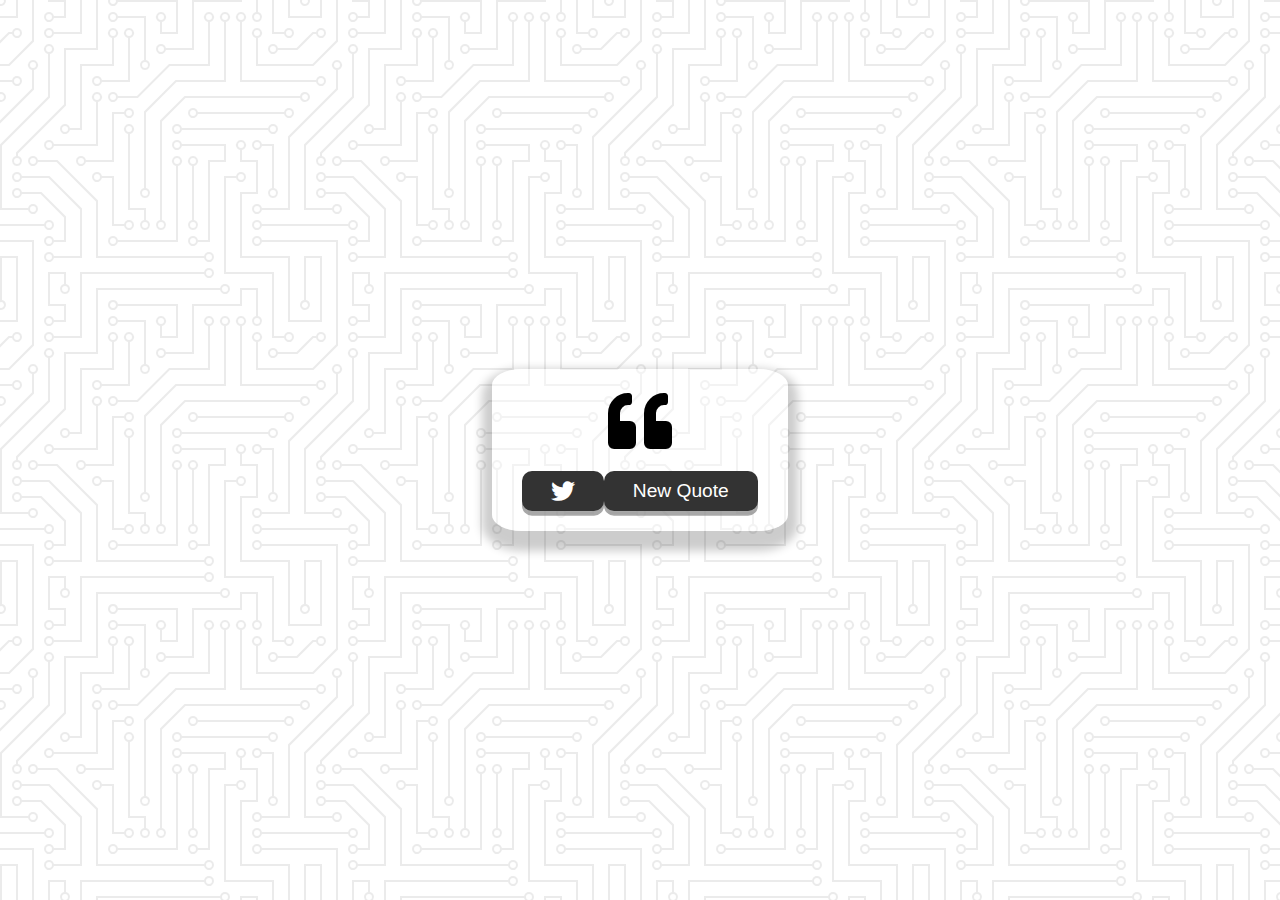
<file: index.html>
<!DOCTYPE html>
<html lang="en">
<head>
    <meta charset="UTF-8">
    <meta name="viewport" content="width=device-width, initial-scale=1.0">
    <title>Quote Generator</title>
    <link rel="icon" type="image/png" href="https://css-tricks.com>CSS-Tricks">
   
<!-- instructor used this link    <link rel="stylesheet href="https://cdnjs.cloudflare.com/ajax/libs/font-awesome/5.12.0-2/css/all.min.css">
 -->
    <link rel="stylesheet" href="https://pro.fontawesome.com/releases/v5.10.0/css/all.css" />
    <link rel="stylesheet" href="style.css">    
</head>
<body>
 
    <div class="quote-container" id="quote-container">
    <!-- Quote -->
    <div class="quote-text">
        <i class="fas fa-quote-left"></i>
        
        <span id="quote"></span>
    </div>
    <!-- Author -->
    <div class="quote-author">
        <span id="author"></span>
    </div>
    <!-- Buttons -->
    <div class="button-container">
        <button class="twitter-button" id="twitter" title="Tweet This!">
            <i class="fab fa-twitter"></i>
        </button>
        <button id="new-quote">New Quote</button>
    </div>

       <!--Script -->
    <script src="script.js"></script>
</body>
</html>
</file>
<file: style.css>
@import url('https://fonts.googleapis.com/css2?family=Montserrat:ital,wght@1,200&display=swap');

html{
    box-sizing: border-box;
}

body{
    margin: 0;
    min-height: 100vh;
    background-color: #ffffff;
    background-image: url("data:image/svg+xml,%3Csvg xmlns='http://www.w3.org/2000/svg' viewBox='0 0 304 304' width='304' height='304'%3E%3Cpath fill='%23000000' fill-opacity='0.08' d='M44.1 224a5 5 0 1 1 0 2H0v-2h44.1zm160 48a5 5 0 1 1 0 2H82v-2h122.1zm57.8-46a5 5 0 1 1 0-2H304v2h-42.1zm0 16a5 5 0 1 1 0-2H304v2h-42.1zm6.2-114a5 5 0 1 1 0 2h-86.2a5 5 0 1 1 0-2h86.2zm-256-48a5 5 0 1 1 0 2H0v-2h12.1zm185.8 34a5 5 0 1 1 0-2h86.2a5 5 0 1 1 0 2h-86.2zM258 12.1a5 5 0 1 1-2 0V0h2v12.1zm-64 208a5 5 0 1 1-2 0v-54.2a5 5 0 1 1 2 0v54.2zm48-198.2V80h62v2h-64V21.9a5 5 0 1 1 2 0zm16 16V64h46v2h-48V37.9a5 5 0 1 1 2 0zm-128 96V208h16v12.1a5 5 0 1 1-2 0V210h-16v-76.1a5 5 0 1 1 2 0zm-5.9-21.9a5 5 0 1 1 0 2H114v48H85.9a5 5 0 1 1 0-2H112v-48h12.1zm-6.2 130a5 5 0 1 1 0-2H176v-74.1a5 5 0 1 1 2 0V242h-60.1zm-16-64a5 5 0 1 1 0-2H114v48h10.1a5 5 0 1 1 0 2H112v-48h-10.1zM66 284.1a5 5 0 1 1-2 0V274H50v30h-2v-32h18v12.1zM236.1 176a5 5 0 1 1 0 2H226v94h48v32h-2v-30h-48v-98h12.1zm25.8-30a5 5 0 1 1 0-2H274v44.1a5 5 0 1 1-2 0V146h-10.1zm-64 96a5 5 0 1 1 0-2H208v-80h16v-14h-42.1a5 5 0 1 1 0-2H226v18h-16v80h-12.1zm86.2-210a5 5 0 1 1 0 2H272V0h2v32h10.1zM98 101.9V146H53.9a5 5 0 1 1 0-2H96v-42.1a5 5 0 1 1 2 0zM53.9 34a5 5 0 1 1 0-2H80V0h2v34H53.9zm60.1 3.9V66H82v64H69.9a5 5 0 1 1 0-2H80V64h32V37.9a5 5 0 1 1 2 0zM101.9 82a5 5 0 1 1 0-2H128V37.9a5 5 0 1 1 2 0V82h-28.1zm16-64a5 5 0 1 1 0-2H146v44.1a5 5 0 1 1-2 0V18h-26.1zm102.2 270a5 5 0 1 1 0 2H98v14h-2v-16h124.1zM242 149.9V160h16v34h-16v62h48v48h-2v-46h-48v-66h16v-30h-16v-12.1a5 5 0 1 1 2 0zM53.9 18a5 5 0 1 1 0-2H64V2H48V0h18v18H53.9zm112 32a5 5 0 1 1 0-2H192V0h50v2h-48v48h-28.1zm-48-48a5 5 0 0 1-9.8-2h2.07a3 3 0 1 0 5.66 0H178v34h-18V21.9a5 5 0 1 1 2 0V32h14V2h-58.1zm0 96a5 5 0 1 1 0-2H137l32-32h39V21.9a5 5 0 1 1 2 0V66h-40.17l-32 32H117.9zm28.1 90.1a5 5 0 1 1-2 0v-76.51L175.59 80H224V21.9a5 5 0 1 1 2 0V82h-49.59L146 112.41v75.69zm16 32a5 5 0 1 1-2 0v-99.51L184.59 96H300.1a5 5 0 0 1 3.9-3.9v2.07a3 3 0 0 0 0 5.66v2.07a5 5 0 0 1-3.9-3.9H185.41L162 121.41v98.69zm-144-64a5 5 0 1 1-2 0v-3.51l48-48V48h32V0h2v50H66v55.41l-48 48v2.69zM50 53.9v43.51l-48 48V208h26.1a5 5 0 1 1 0 2H0v-65.41l48-48V53.9a5 5 0 1 1 2 0zm-16 16V89.41l-34 34v-2.82l32-32V69.9a5 5 0 1 1 2 0zM12.1 32a5 5 0 1 1 0 2H9.41L0 43.41V40.6L8.59 32h3.51zm265.8 18a5 5 0 1 1 0-2h18.69l7.41-7.41v2.82L297.41 50H277.9zm-16 160a5 5 0 1 1 0-2H288v-71.41l16-16v2.82l-14 14V210h-28.1zm-208 32a5 5 0 1 1 0-2H64v-22.59L40.59 194H21.9a5 5 0 1 1 0-2H41.41L66 216.59V242H53.9zm150.2 14a5 5 0 1 1 0 2H96v-56.6L56.6 162H37.9a5 5 0 1 1 0-2h19.5L98 200.6V256h106.1zm-150.2 2a5 5 0 1 1 0-2H80v-46.59L48.59 178H21.9a5 5 0 1 1 0-2H49.41L82 208.59V258H53.9zM34 39.8v1.61L9.41 66H0v-2h8.59L32 40.59V0h2v39.8zM2 300.1a5 5 0 0 1 3.9 3.9H3.83A3 3 0 0 0 0 302.17V256h18v48h-2v-46H2v42.1zM34 241v63h-2v-62H0v-2h34v1zM17 18H0v-2h16V0h2v18h-1zm273-2h14v2h-16V0h2v16zm-32 273v15h-2v-14h-14v14h-2v-16h18v1zM0 92.1A5.02 5.02 0 0 1 6 97a5 5 0 0 1-6 4.9v-2.07a3 3 0 1 0 0-5.66V92.1zM80 272h2v32h-2v-32zm37.9 32h-2.07a3 3 0 0 0-5.66 0h-2.07a5 5 0 0 1 9.8 0zM5.9 0A5.02 5.02 0 0 1 0 5.9V3.83A3 3 0 0 0 3.83 0H5.9zm294.2 0h2.07A3 3 0 0 0 304 3.83V5.9a5 5 0 0 1-3.9-5.9zm3.9 300.1v2.07a3 3 0 0 0-1.83 1.83h-2.07a5 5 0 0 1 3.9-3.9zM97 100a3 3 0 1 0 0-6 3 3 0 0 0 0 6zm0-16a3 3 0 1 0 0-6 3 3 0 0 0 0 6zm16 16a3 3 0 1 0 0-6 3 3 0 0 0 0 6zm16 16a3 3 0 1 0 0-6 3 3 0 0 0 0 6zm0 16a3 3 0 1 0 0-6 3 3 0 0 0 0 6zm-48 32a3 3 0 1 0 0-6 3 3 0 0 0 0 6zm16 16a3 3 0 1 0 0-6 3 3 0 0 0 0 6zm32 48a3 3 0 1 0 0-6 3 3 0 0 0 0 6zm-16 16a3 3 0 1 0 0-6 3 3 0 0 0 0 6zm32-16a3 3 0 1 0 0-6 3 3 0 0 0 0 6zm0-32a3 3 0 1 0 0-6 3 3 0 0 0 0 6zm16 32a3 3 0 1 0 0-6 3 3 0 0 0 0 6zm32 16a3 3 0 1 0 0-6 3 3 0 0 0 0 6zm0-16a3 3 0 1 0 0-6 3 3 0 0 0 0 6zm-16-64a3 3 0 1 0 0-6 3 3 0 0 0 0 6zm16 0a3 3 0 1 0 0-6 3 3 0 0 0 0 6zm16 96a3 3 0 1 0 0-6 3 3 0 0 0 0 6zm0 16a3 3 0 1 0 0-6 3 3 0 0 0 0 6zm16 16a3 3 0 1 0 0-6 3 3 0 0 0 0 6zm16-144a3 3 0 1 0 0-6 3 3 0 0 0 0 6zm0 32a3 3 0 1 0 0-6 3 3 0 0 0 0 6zm16-32a3 3 0 1 0 0-6 3 3 0 0 0 0 6zm16-16a3 3 0 1 0 0-6 3 3 0 0 0 0 6zm-96 0a3 3 0 1 0 0-6 3 3 0 0 0 0 6zm0 16a3 3 0 1 0 0-6 3 3 0 0 0 0 6zm16-32a3 3 0 1 0 0-6 3 3 0 0 0 0 6zm96 0a3 3 0 1 0 0-6 3 3 0 0 0 0 6zm-16-64a3 3 0 1 0 0-6 3 3 0 0 0 0 6zm16-16a3 3 0 1 0 0-6 3 3 0 0 0 0 6zm-32 0a3 3 0 1 0 0-6 3 3 0 0 0 0 6zm0-16a3 3 0 1 0 0-6 3 3 0 0 0 0 6zm-16 0a3 3 0 1 0 0-6 3 3 0 0 0 0 6zm-16 0a3 3 0 1 0 0-6 3 3 0 0 0 0 6zm-16 0a3 3 0 1 0 0-6 3 3 0 0 0 0 6zM49 36a3 3 0 1 0 0-6 3 3 0 0 0 0 6zm-32 0a3 3 0 1 0 0-6 3 3 0 0 0 0 6zm32 16a3 3 0 1 0 0-6 3 3 0 0 0 0 6zM33 68a3 3 0 1 0 0-6 3 3 0 0 0 0 6zm16-48a3 3 0 1 0 0-6 3 3 0 0 0 0 6zm0 240a3 3 0 1 0 0-6 3 3 0 0 0 0 6zm16 32a3 3 0 1 0 0-6 3 3 0 0 0 0 6zm-16-64a3 3 0 1 0 0-6 3 3 0 0 0 0 6zm0 16a3 3 0 1 0 0-6 3 3 0 0 0 0 6zm-16-32a3 3 0 1 0 0-6 3 3 0 0 0 0 6zm80-176a3 3 0 1 0 0-6 3 3 0 0 0 0 6zm16 0a3 3 0 1 0 0-6 3 3 0 0 0 0 6zm-16-16a3 3 0 1 0 0-6 3 3 0 0 0 0 6zm32 48a3 3 0 1 0 0-6 3 3 0 0 0 0 6zm16-16a3 3 0 1 0 0-6 3 3 0 0 0 0 6zm0-32a3 3 0 1 0 0-6 3 3 0 0 0 0 6zm112 176a3 3 0 1 0 0-6 3 3 0 0 0 0 6zm-16 16a3 3 0 1 0 0-6 3 3 0 0 0 0 6zm0 16a3 3 0 1 0 0-6 3 3 0 0 0 0 6zm0 16a3 3 0 1 0 0-6 3 3 0 0 0 0 6zM17 180a3 3 0 1 0 0-6 3 3 0 0 0 0 6zm0 16a3 3 0 1 0 0-6 3 3 0 0 0 0 6zm0-32a3 3 0 1 0 0-6 3 3 0 0 0 0 6zm16 0a3 3 0 1 0 0-6 3 3 0 0 0 0 6zM17 84a3 3 0 1 0 0-6 3 3 0 0 0 0 6zm32 64a3 3 0 1 0 0-6 3 3 0 0 0 0 6zm16-16a3 3 0 1 0 0-6 3 3 0 0 0 0 6z'%3E%3C/path%3E%3C/svg%3E");
    color: black;
    font-family: Montserrat,sans-serif;
    font-weight: 700;
    text-align: center;
    display: flex;
    align-items: center;
    justify-content: center;

}

.quote-container{
    width: auto;
    max-width: 900px;
    padding: 20px 30px;
    border-radius: 10%;
    background-color: rgba(255, 255, 255, 0.4);
    box-shadow: 0 10px 10px 10px rgba(0, 0, 0, 0.2);
}

.quote-text{
    font-size: 2.75rem;
}

.long-quote{
    font-size: 2rem;
}

.fa-quote-left{
    font-size: 4rem;
}
.quote-author{
    margin-top: 15px;
    font-size: 2rem;
    font-weight: 400;
    font-style: italic;
}

.button-container{
    margin-top: 15px;
    display: flex;
    justify-content: space-between;
}

button{
    cursor:pointer;
    font-size: 1.2rem;
    height: 2.5rem;
    border: none;
    border-radius: 10px;
    color: #fff;
    background:#333;
    outline: none;
    padding: 0.5rem 1.8rem;
    box-shadow: 0 0.3rem rgba(121, 121, 121, 0.65);
}
button:hover{
    filter: brightness(110%);
}
button:active{
    /* we are moving not moving the button on horizontal axis but we are moving the button down on vertical axis by 0.3rem meaning that it will go into the page*/
    transform: translate(0,0.3rem);
    box-shadow: 0 0.1rem rgba(255, 255, 255, 0.65);
}

.twitter-button:hover{
    color: #38a1f3;
}

.fa-twitter{
    font-size: 1.5rem;
}


/* Media Queries:Tablet or Smaller */
@media screen and (max-width: 1000px) {
    .quote-container{
        margin: auto 10px;
    }
    .quote-text{
        font-size: 2.5rem;
    }
}
</file>
